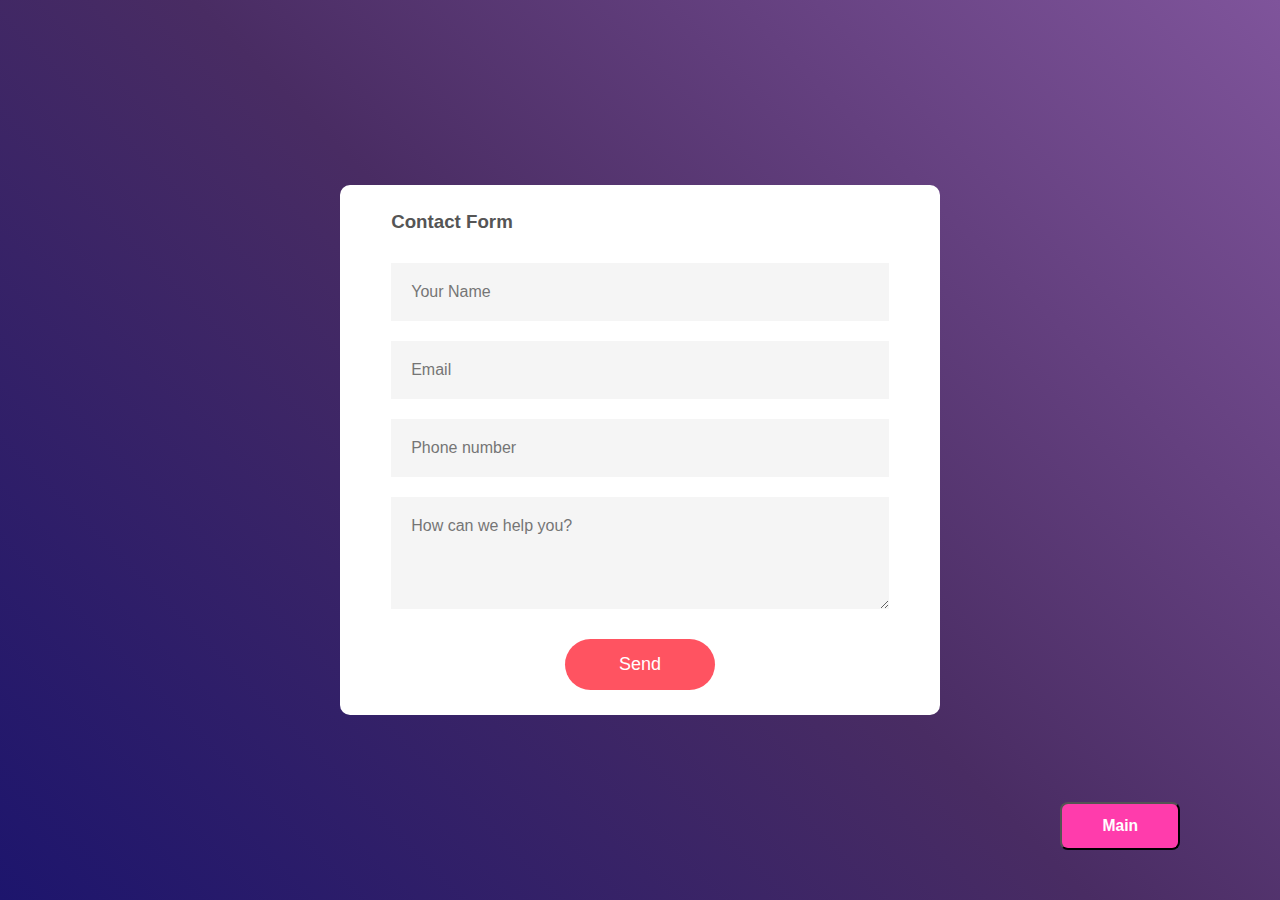
<file: contact.html>
<!DOCTYPE html>
<html lang="en">
  <head>
    <meta charset="UTF-8" />
    <meta name="viewport" content="width=device-width, initial-scale=1.0" />
    <title>contact</title>
    <link rel="stylesheet" href="contact.css" />
  </head>
  <body>
    <div class="buttons">
      <a href="index.html" target="_blank">
        <button><h3>Main</h3></button>
      </a>
    </div>

    <div class="container">
      <form onsubmit="sendEmail(); reset(); return false;">
        <h3>Contact Form</h3>
        <input type="text" id="name" placeholder="Your Name" required />
        <input type="email" id="email" placeholder="Email" required />
        <input type="text" id="phone" placeholder="Phone number" required />
        <textarea
          id="message"
          rows="4"
          placeholder="How can we help you?"
        ></textarea>
        <button type="submit">Send</button>
      </form>
    </div>
    <script src="https://smtpjs.com/v3/smtp.js"></script>
    <script>
      function sendEmail() {
        Email.send({
          Host: "smtp.elasticemail.com",
          Username: "netflixosu175@gmail.com",
          Password: "3B2F30E9F1A50454D083BBD4A26DE4477326",
          To: "221125@trinityschools.nz",
          From: document.getElementById("email").value,
          Subject: "New contact form enquiry",
          Body: "And this is the body",
        }).then((message) => alert(message));
      }
    </script>
  </body>
</html>
</file>
<file: contact.css>
*{
    margin: 0%;
    padding: 0%;
    box-sizing: border-box;
    font-family: 'poppins', sans-serif;
}

button{
    color: #fff;
    padding: 13px 40px;
    border-radius: 8px;
    background: #ff3cac;
    transition: all 0.2s ease;
}

button:active{
    transform: scale(0.96);
}

.buttons {
    position: absolute;
    right:    100px;
    bottom:   50px;
}

.container{
    width: 100%;
    height: 100vh;
    background: linear-gradient(225deg, #7F549B 0%, #492C63 50%, #1D156D 100%);
    display: flex;
    align-items: center;
    justify-content: center;
}

form{
    background: #fff;
    display: flex;
    flex-direction: column;
    padding: 2vw 4vw;
    width: 90%;
    max-width: 600px;
    border-radius: 10px;
}

form h3{
    color: #555;
    font-weight: 800;
    margin-bottom: 20px;
}

form input, form textarea{
    border: 0;
    margin: 10px 0;
    padding: 20px;
    outline: none;
    background: #f5f5f5;
    font-size: 16px;
}

form button{
    padding: 15px;
    background: #ff5361;
    color: #fff;
    font-size: 18px;
    border: 0;
    outline: none;
    cursor: pointer;
    width: 150px;
    margin: 20px auto 0;
    border-radius: 30px;
}
</file>
